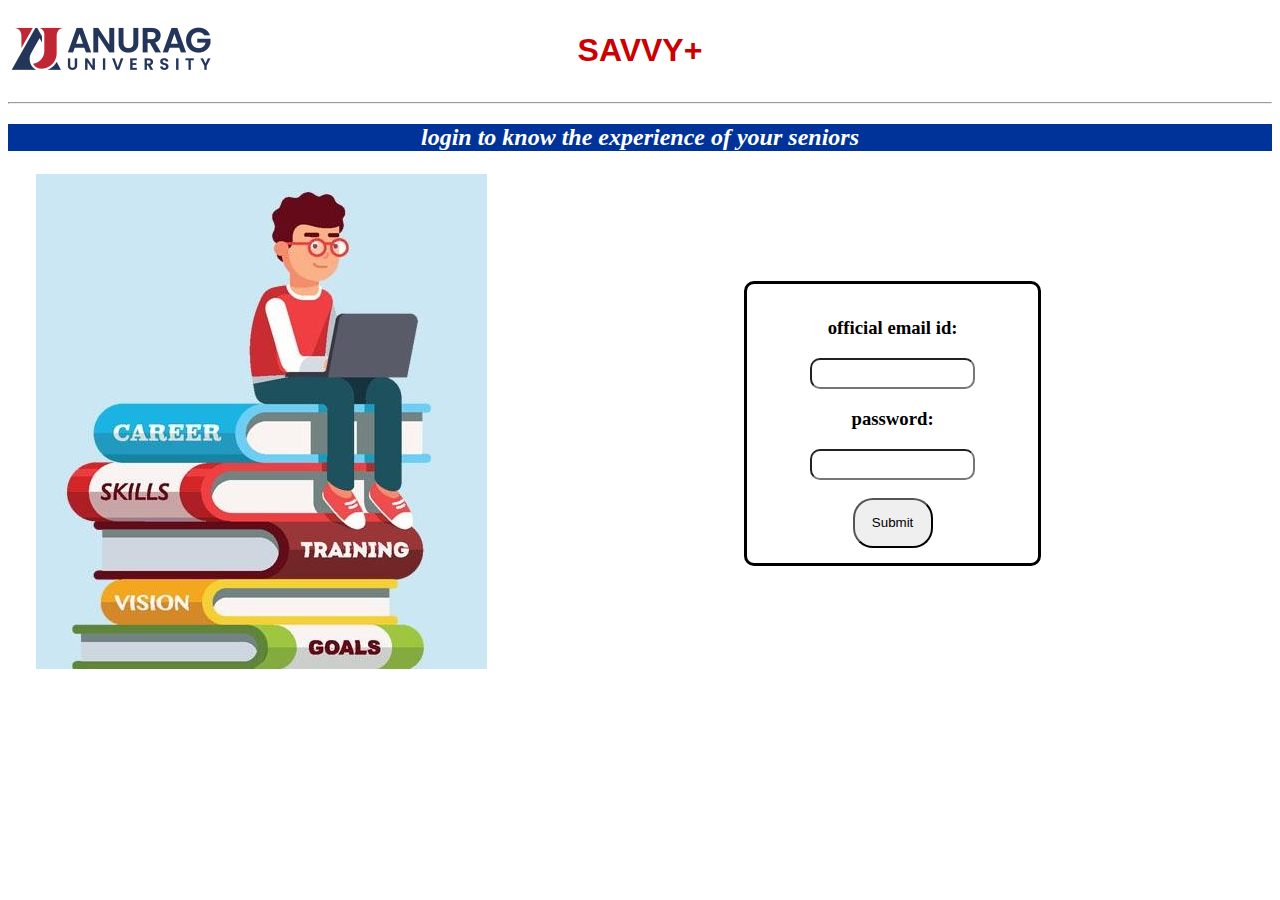
<file: StaticWebsite/index.html>
<!DOCTYPE html>
<html>

<head>
  <style>
    
    #lg{
      background-color: #003399;
      color:white;
    }
    #t{
      border: 3px solid black;
      border-radius: 10px;
      padding: 15px;
    }

    #inputtext {
      width: 60%;
      height: 25px;
      margin: 0 auto;
      border: auto;
      border-radius: 10px;
    }

    #btn {
      width: 80px;
      height: 50px;
      border-radius: 20px;
    }
  </style>

</head>

<body>


    <table width="100%">
      <tr>
        <td  width="25%" ><img style="align:left;" src="aulogo.png"></td>
        <td  width="50%" ><center><h1 style="font-family:Sans-serif;color:#cc0000;">SAVVY+</h1></center></td>
        <td  width="25%" ><center>  <form action="index.html">
                          </form></center>
        </td>
      </tr>
    </table>
  <center>
    <hr>
    <h2 id="lg"><i>login to know the experience of your seniors</i></h2>
  </center>
  <table width="100%">
<tr>
<td width="40%"><center><img src="student.jpg"></center></td>
<td width="60%">
  <form action="home_page.html">
    <center>
      <table width="40%">
        <tr>
          <th id="t">
            <h3>official email id:</h3>
            <input type="text" id="inputtext">
            <h3>password:</h3>
            <input type="password" id="inputtext"><br><br>
            <input type="submit" id="btn"><br>
          </th>
        </tr>
      </table>
    </center>
  </form>

</td></tr></table>
</body>

</html>
</file>
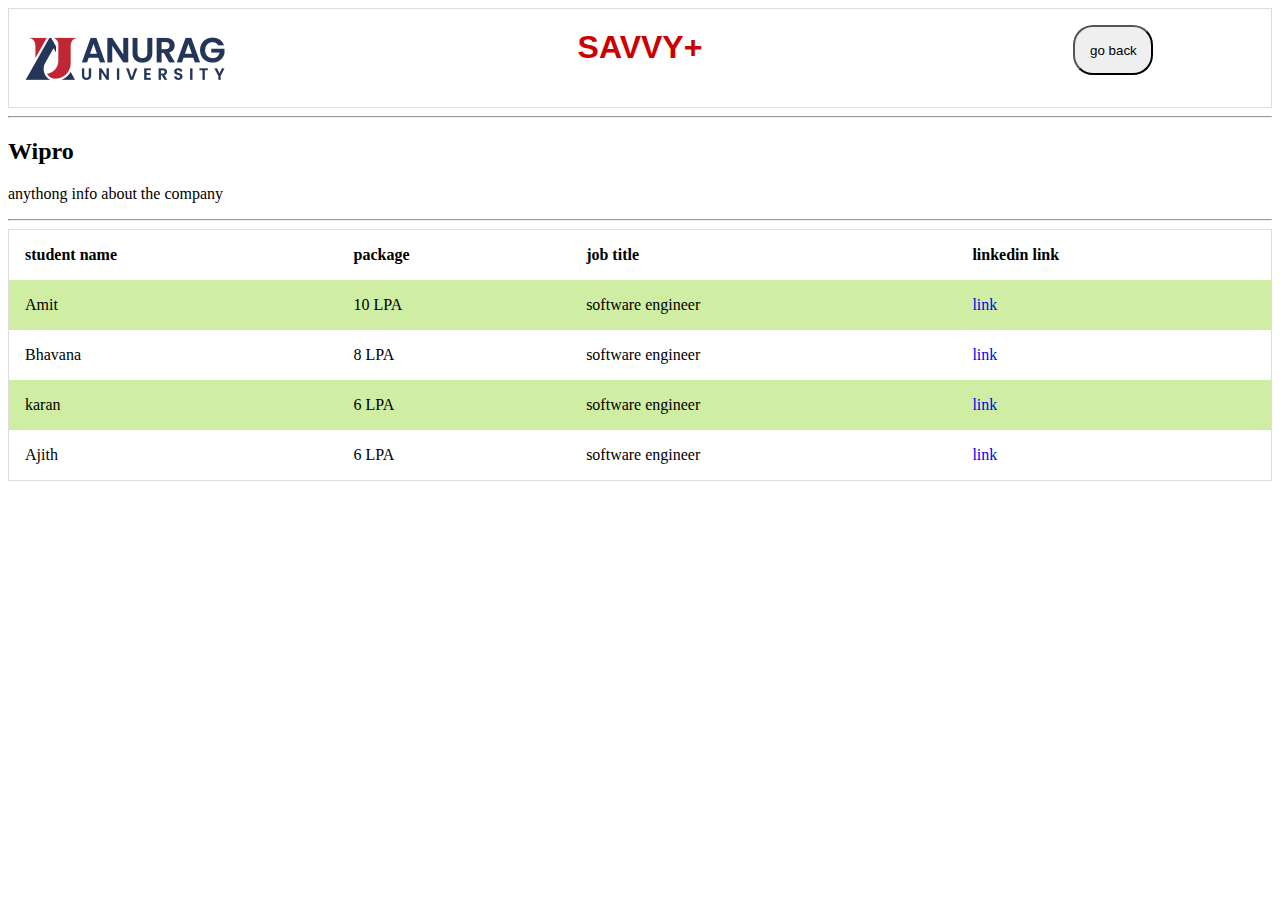
<file: StaticWebsite/2020wipro.html>
<html>
<title>2020 wipro</title>
<style>
  #btn {
    width: 80px;
    height: 50px;
    border-radius: 20px;
  }

  a {
    text-decoration: none;
  }

  table {
    border-collapse: collapse;
    border-spacing: 0;
    width: 100%;
    border: 1px solid #ddd;
  }

  th,
  td {
    text-align: left;
    padding: 16px;
  }

  tr:nth-child(even) {
    background-color: #cfeea4;
  }
</style>

<body>
  <table width="100%">
    <tr>
      <td width="25%"><img style="align:left;" src="aulogo.png"></td>
      <td width="50%">
        <center>
          <h1 style="font-family:Sans-serif;color:#cc0000;">SAVVY+</h1>
        </center>
      </td>
      <td width="25%">
        <center>
          <form action="home_page.html">
            <button id="btn">go back</button>
          </form>
        </center>
      </td>
    </tr>
  </table>
  <hr>
  <h2>Wipro</h2>
  <p>anythong info about the company</p>
  <hr>
  <table>
    <tr>
      <th>student name</th>
      <th>package</th>
      <th>job title</th>
      <th>linkedin link</th>
    </tr>
    <tr>
      <td>Amit</td>
      <td>10 LPA</td>
      <td>software engineer</td>
      <td><a href="https://www.linkedin.com/in/janapareddy-jaya-sravani-417843227/">link</td>

    </tr>
    <tr>
      <td>Bhavana</td>
      <td>8 LPA</td>
      <td>software engineer</td>
      <td><a href="https://www.linkedin.com/in/sai-prathibha-nampally-b565b4236/">link </td>

    </tr>
    <tr>
      <td>karan</td>
      <td>6 LPA</td>
      <td>software engineer</td>
      <td><a href="https://www.linkedin.com/in/janapareddy-jaya-sravani-417843227/">link </td>

    </tr>
    <tr>
      <td>Ajith</td>
      <td>6 LPA</td>
      <td>software engineer</td>
      <td><a href="https://www.linkedin.com/in/sai-prathibha-nampally-b565b4236/">link </td>

    </tr>
  </table>
</body>

</html>
</file>
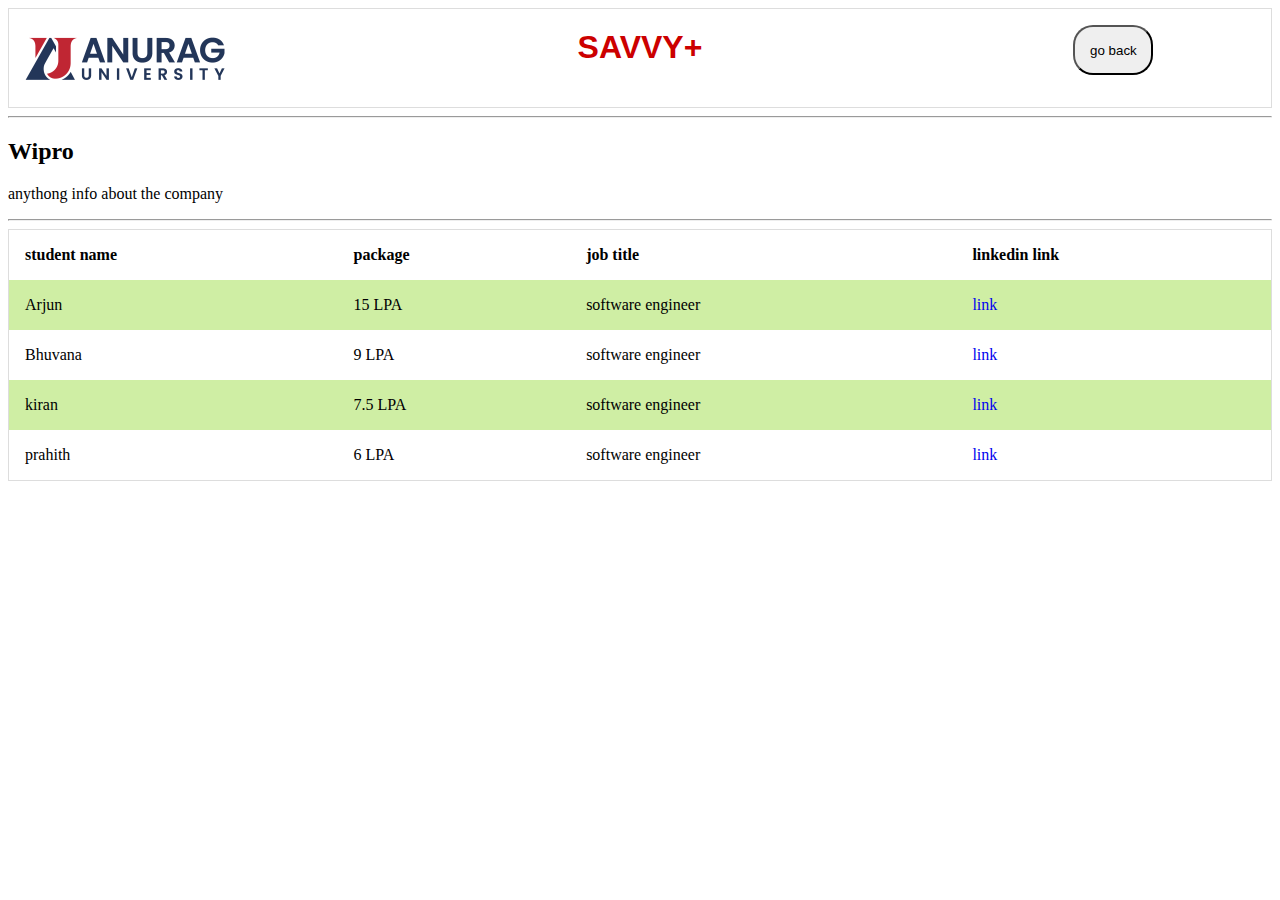
<file: StaticWebsite/2021wipro.html>
<html>
<title>2020 wipro</title>
<style>
  #btn {
    width: 80px;
    height: 50px;
    border-radius: 20px;
  }

  a {
    text-decoration: none;
  }

  table {
    border-collapse: collapse;
    border-spacing: 0;
    width: 100%;
    border: 1px solid #ddd;
  }

  th,
  td {
    text-align: left;
    padding: 16px;
  }

  tr:nth-child(even) {
    background-color: #cfeea4;
  }
</style>

<body>
  <table width="100%">
    <tr>
      <td width="25%"><img style="align:left;" src="aulogo.png"></td>
      <td width="50%">
        <center>
          <h1 style="font-family:Sans-serif;color:#cc0000;">SAVVY+</h1>
        </center>
      </td>
      <td width="25%">
        <center>
          <form action="home_page.html">
            <button id="btn">go back</button>
          </form>
        </center>
      </td>
    </tr>
  </table>
  <hr>
  <h2>Wipro</h2>
  <p>anythong info about the company</p>
  <hr>
  <table>
    <tr>
      <th>student name</th>
      <th>package</th>
      <th>job title</th>
      <th>linkedin link</th>
    </tr>
    <tr>
      <td>Arjun</td>
      <td>15 LPA</td>
      <td>software engineer</td>
      <td><a href="https://www.linkedin.com/in/janapareddy-jaya-sravani-417843227/">link</td>

    </tr>
    <tr>
      <td>Bhuvana</td>
      <td>9 LPA</td>
      <td>software engineer</td>
      <td><a href="https://www.linkedin.com/in/sai-prathibha-nampally-b565b4236/">link </td>

    </tr>
    <tr>
      <td>kiran</td>
      <td>7.5 LPA</td>
      <td>software engineer</td>
      <td><a href="https://www.linkedin.com/in/janapareddy-jaya-sravani-417843227/">link </td>

    </tr>
    <tr>
      <td>prahith</td>
      <td>6 LPA</td>
      <td>software engineer</td>
      <td><a href="https://www.linkedin.com/in/sai-prathibha-nampally-b565b4236/">link </td>

    </tr>
  </table>
</body>

</html>
</file>
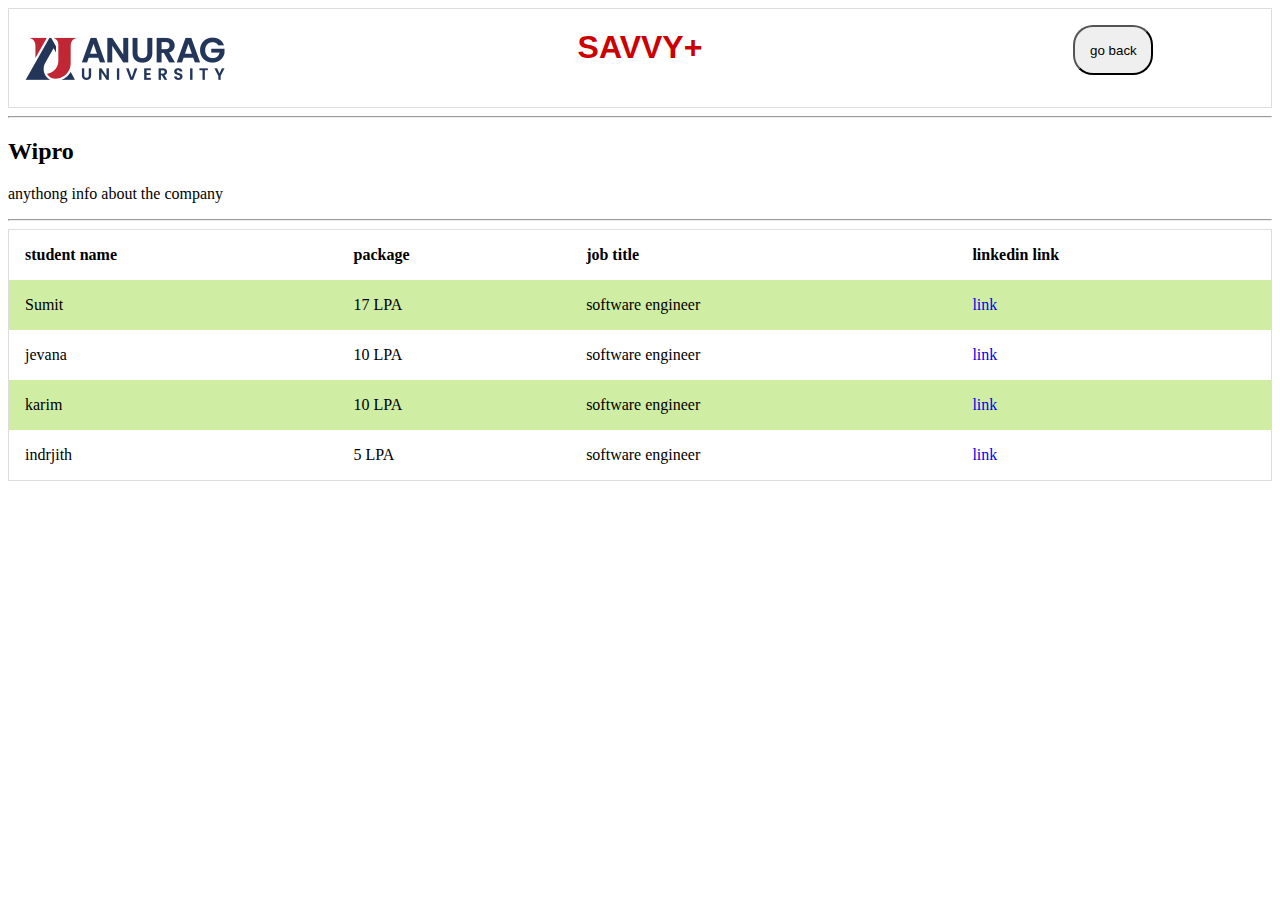
<file: StaticWebsite/2022wipro.html>
<html>
<title>2020 wipro</title>
<style>
  #btn {
    width: 80px;
    height: 50px;
    border-radius: 20px;
  }

  a {
    text-decoration: none;
  }

  table {
    border-collapse: collapse;
    border-spacing: 0;
    width: 100%;
    border: 1px solid #ddd;
  }

  th,
  td {
    text-align: left;
    padding: 16px;
  }

  tr:nth-child(even) {
    background-color: #cfeea4;
  }
</style>

<body>
  <table width="100%">
    <tr>
      <td width="25%"><img style="align:left;" src="aulogo.png"></td>
      <td width="50%">
        <center>
          <h1 style="font-family:Sans-serif;color:#cc0000;">SAVVY+</h1>
        </center>
      </td>
      <td width="25%">
        <center>
          <form action="home_page.html">
            <button id="btn">go back</button>
          </form>
        </center>
      </td>
    </tr>
  </table>
  <hr>
  <h2>Wipro</h2>
  <p>anythong info about the company</p>
  <hr>
  <div align="center">
    <table>
      <tr>
        <th>student name</th>
        <th>package</th>
        <th>job title</th>
        <th>linkedin link</th>
      </tr>
      <tr>
        <td>Sumit</td>
        <td>17 LPA</td>
        <td>software engineer</td>
        <td><a href="https://www.linkedin.com/in/janapareddy-jaya-sravani-417843227/">link</td>

      </tr>
      <tr>
        <td>jevana</td>
        <td>10 LPA</td>
        <td>software engineer</td>
        <td><a href="https://www.linkedin.com/in/sai-prathibha-nampally-b565b4236/">link </td>

      </tr>
      <tr>
        <td>karim</td>
        <td>10 LPA</td>
        <td>software engineer</td>
        <td><a href="https://www.linkedin.com/in/janapareddy-jaya-sravani-417843227/">link </td>

      </tr>
      <tr>
        <td>indrjith</td>
        <td>5 LPA</td>
        <td>software engineer</td>
        <td><a href="https://www.linkedin.com/in/sai-prathibha-nampally-b565b4236/">link </td>

      </tr>
    </table>
  </div>
</body>

</html>
</file>
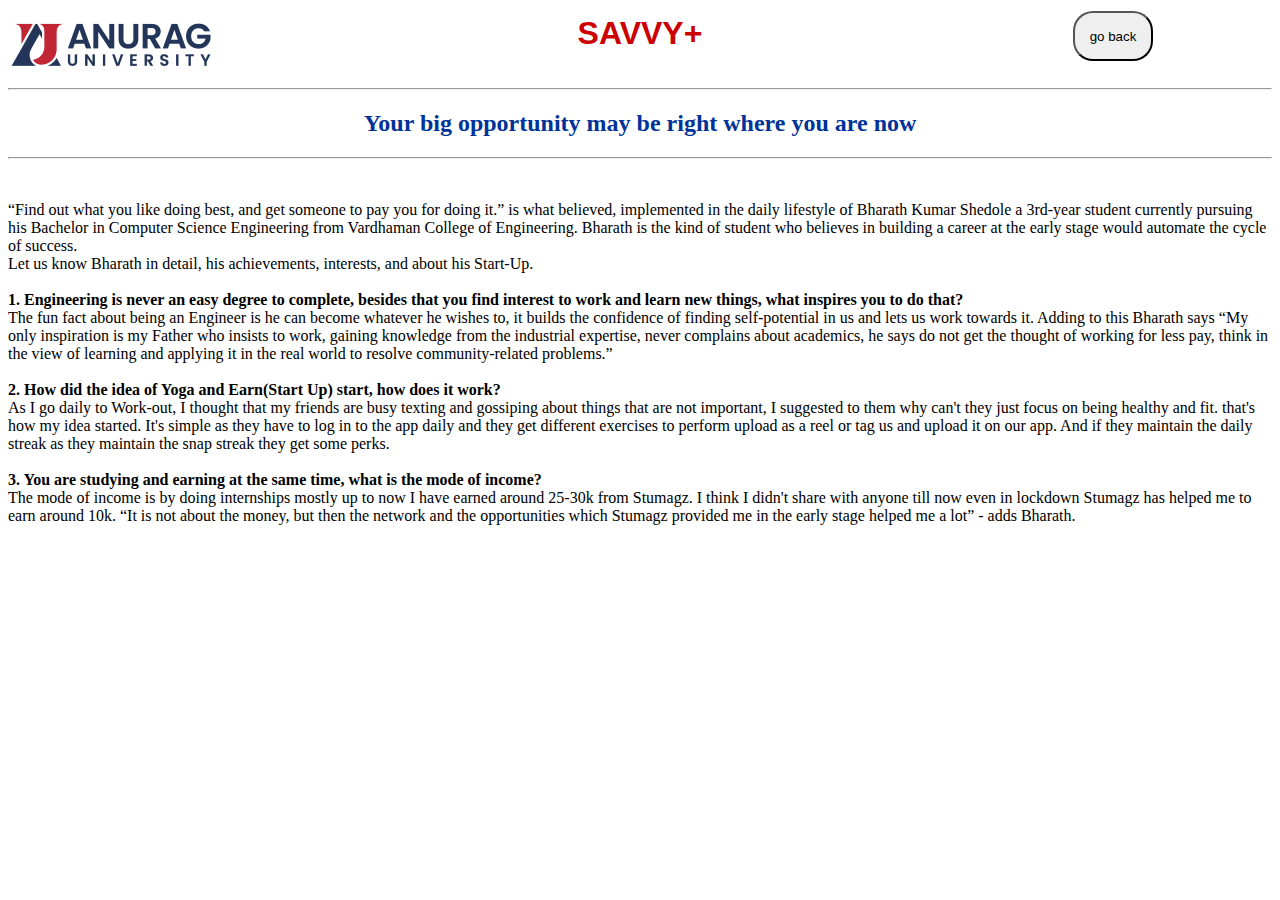
<file: StaticWebsite/blog1.html>
<html>
<title> blog1</title>

<head>
  <style>
    #btn {
      width: 80px;
      height: 50px;
      border-radius: 20px;
    }
  </style>
</head>

<body>
  <table width="100%">
    <tr>
      <td width="25%"><img style="align:left;" src="aulogo.png"></td>
      <td width="50%">
        <center>
          <h1 style="font-family:Sans-serif;color:#cc0000;">SAVVY+</h1>
        </center>
      </td>
      <td width="25%">
        <center>
          <form action="home_page.html">
            <button id="btn">go back</button>
          </form>
        </center>
      </td>
    </tr>
  </table>
  <hr>
  <h2 align="center" style="color:#003399;">Your big opportunity may be right where you are now</h2>
  <hr>
  <div>
    <br>
    <p> “Find out what you like doing best, and get someone to pay you for doing it.” is what believed, implemented in
      the daily lifestyle of Bharath Kumar Shedole a 3rd-year student currently pursuing his Bachelor in Computer
      Science Engineering from Vardhaman College of Engineering. Bharath is the kind of student who believes in building
      a career at the early stage would automate the cycle of success.
      <br>
      Let us know Bharath in detail, his achievements, interests, and about his Start-Up.<br><br>
      <b style="font-family:cursive;"> 1. Engineering is never an easy degree to complete, besides that you find
        interest to work and learn new
        things, what inspires you to do that? </b>
      <br>
      The fun fact about being an Engineer is he can become whatever he wishes to, it builds the confidence of finding
      self-potential in us and lets us work towards it. Adding to this Bharath says “My only inspiration is my Father
      who insists to work, gaining knowledge from the industrial expertise, never complains about academics, he says do
      not get the thought of working for less pay, think in the view of learning and applying it in the real world to
      resolve community-related problems.”
      <br><br>
      <b style="font-family:cursive;"> 2. How did the idea of Yoga and Earn(Start Up) start, how does it work? </b><br>

      As I go daily to Work-out, I thought that my friends are busy texting and gossiping about things that are not
      important, I suggested to them why can't they just focus on being healthy and fit. that's how my idea started.
      It's simple as they have to log in to the app daily and they get different exercises to perform upload as a reel
      or tag us and upload it on our app. And if they maintain the daily streak as they maintain the snap streak they
      get some perks.
      <br>
      <br>

      <b style="font-family:cursive;">3. You are studying and earning at the same time, what is the mode of income? </b>
      <br>
      The mode of income is by doing internships mostly up to now I have earned around 25-30k from Stumagz. I think I
      didn't share with anyone till now even in lockdown Stumagz has helped me to earn around 10k. “It is not about the
      money, but then the network and the opportunities which Stumagz provided me in the early stage helped me a lot” -
      adds Bharath.
      <br>
    </p>
  </div>
</body>

</html>
</file>
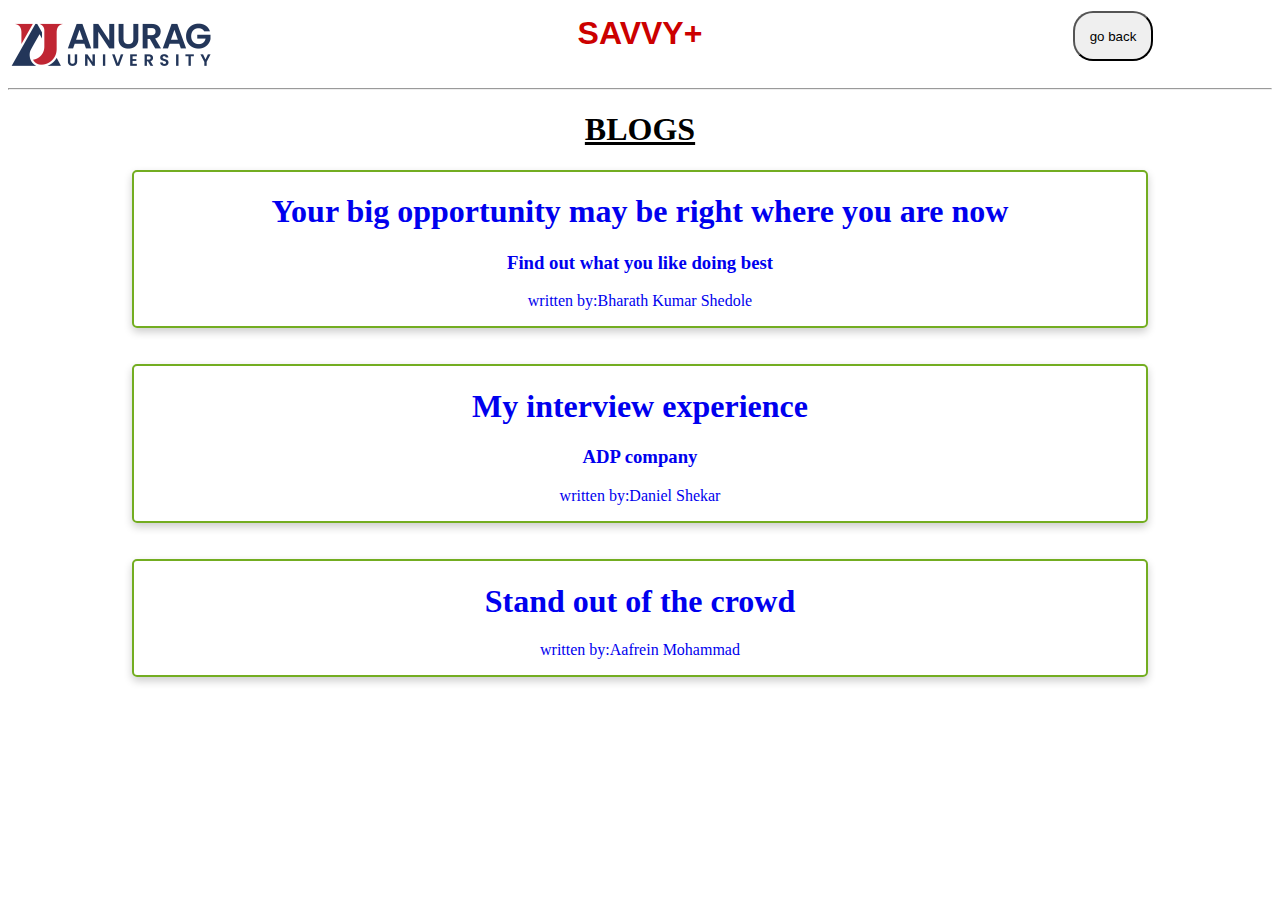
<file: StaticWebsite/blogs.html>
<html>

<head>
  <title>blog</title>
  <style>
    .card {
      border: 2px solid #73AD21;
      box-shadow: 0 4px 8px 0 rgba(0, 0, 0, 0.2);
      transition: 0.3s;
      border-radius: 5px;
      width: 80%;

    }

    a {
      text-decoration: none;
    }

    #btn {
      width: 80px;
      height: 50px;
      border-radius: 20px;
    }
  </style>
</head>

<body>

  <table width="100%">
    <tr>
      <td width="25%"><img style="align:left;" src="aulogo.png"></td>
      <td width="50%">
        <center>
          <h1 style="font-family:Sans-serif;color:#cc0000;">SAVVY+</h1>
        </center>
      </td>
      <td width="25%">
        <center>
          <form action="home_page.html">
            <button id="btn">go back</button>
          </form>
        </center>
      </td>
    </tr>
  </table>
  <hr>
  <center><u>
      <h1>BLOGS</h1>
    </u></center>
  <div class="con" align="center">
    <a href="blog1.html">
      <div class="card">
        <h1>Your big opportunity may be right where you are now</h1>
        <h3>Find out what you like doing best</h3>
        <p>written by:Bharath Kumar Shedole
        <p>
      </div>
    </a>
  </div>
  <br><br>
  <div class="con" align="center">
    <a href="blog2.html">
      <div class="card">
        <h1>My interview experience</h1>
        <h3>ADP company</h3>
        <p>written by:Daniel Shekar
        <p>
      </div>
    </a>
  </div>
  <br><br>
  <div class="con" align="center">
    <a href="blog3.html">
      <div class="card">
        <h1>Stand out of the crowd</h1>
        <h3></h3>
        <p>written by:Aafrein Mohammad
        <p>
      </div>
    </a>
  </div>
  <br><br>
  <script>
    var myIndex = 0;
    carousel();

    function carousel() {
      var i;
      var x = document.getElementsByClassName("mySlides");
      for (i = 0; i < x.length; i++) {
        x[i].style.display = "none";
      }
      myIndex++;
      if (myIndex > x.length) {myIndex = 1}
      x[myIndex - 1].style.display = "block";
      setTimeout(carousel, 9000);
    }
  </script>

</body>

</html>
</file>
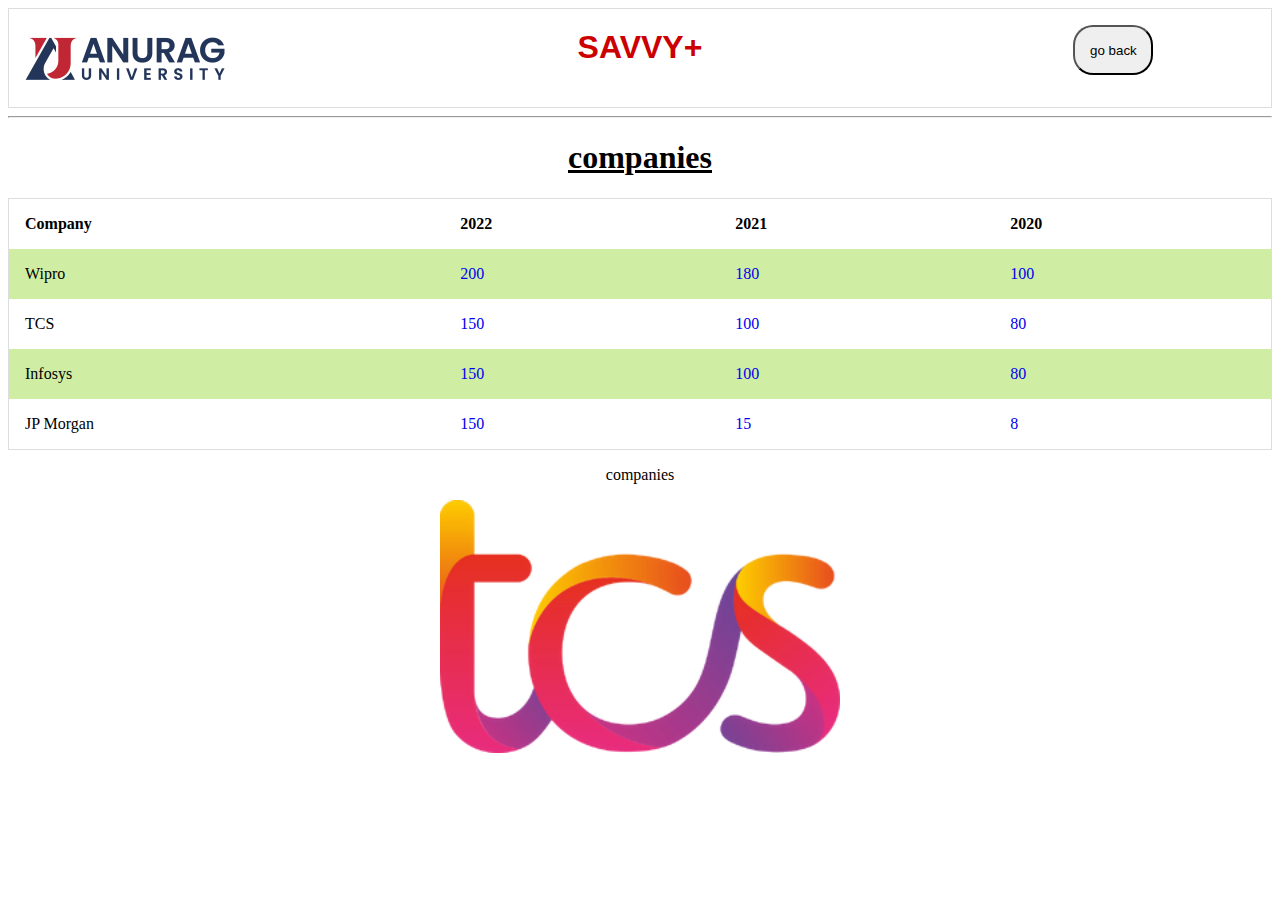
<file: StaticWebsite/companies.html>
<html>

<head>
  <style>
    #btn {
      width: 80px;
      height: 50px;
      border-radius: 20px;
    }
  </style>
</head>

<body>
  <table width="100%">
    <tr>
      <td width="25%"><img style="align:left;" src="aulogo.png"></td>
      <td width="50%">
        <center>
          <h1 style="font-family:Sans-serif;color:#cc0000;">SAVVY+</h1>
        </center>
      </td>
      <td width="25%">
        <center>
          <form action="home_page.html">
            <button id="btn">go back</button>
          </form>
        </center>
      </td>
    </tr>
  </table>
  <hr>
  <title>company</title>
  <style>
    a {
      text-decoration: none;
    }

    table {
      border-collapse: collapse;
      border-spacing: 0;
      width: 100%;
      border: 1px solid #ddd;
    }

    th,
    td {
      text-align: left;
      padding: 16px;
    }

    tr:nth-child(even) {
      background-color: #cfeea4;
    }
  </style>

  <body>
    <center><u>
        <h1>companies</h1>
      </u></center>
    <table>
      <tr>
        <th>Company</th>
        <th>2022</th>
        <th>2021</th>
        <th>2020</th>
      </tr>
      <tr>
        <td>Wipro</td>
        <td> <a href="2022wipro.html">200</a></td>
        <td> <a href="2021wipro.html">180</a></td>
        <td><a href="2020wipro.html">100</a></td>
      </tr>
      <tr>
        <td>TCS</td>
        <td><a href="2022tcs.html">150</a></td>
        <td><a href="2021tcs.html">100</a></td>
        <td><a href="2020tcs.html">80</a></td>
      </tr>
      <tr>
        <td>Infosys</td>
        <td><a href="2022info.html">150</a></td>
        <td><a href="2021info.html">100</a></td>
        <td><a href="2020info.html">80</a></td>
      </tr>
      <tr>
        <td>JP Morgan</td>
        <td><a href="2022jpm.html">150</a></td>
        <td><a href="2021jpm.html">15</a></td>
        <td><a href="2020jpm.html">8</a></td>
      </tr>
    </table>
    <div align="center">
      <div align="center" class="w3-content w3-section" style="max-width:500px">
        <p>companies</p>

        <img class="mySlides w3-animate-fading" src="TCS_wordmark_2020.png" style="width:80%">
        <img class="mySlides w3-animate-fading" src="logo-infosys.png" style="width:80%">
        <img class="mySlides w3-animate-fading" src="WNC_Logo_HR.jpg" style="width:80%">
        <img class="mySlides w3-animate-fading" src="58480a96cef1014c0b5e491d.png" style="width:80%">
      </div>
    </div>
    <script>
      var myIndex = 0;
      carousel();

      function carousel() {
        var i;
        var x = document.getElementsByClassName("mySlides");
        for (i = 0; i < x.length; i++) {
          x[i].style.display = "none";
        }
        myIndex++;
        if (myIndex > x.length) {myIndex = 1}
        x[myIndex - 1].style.display = "block";
        setTimeout(carousel, 2000);
      }
    </script>
  </body>

</html>
</file>
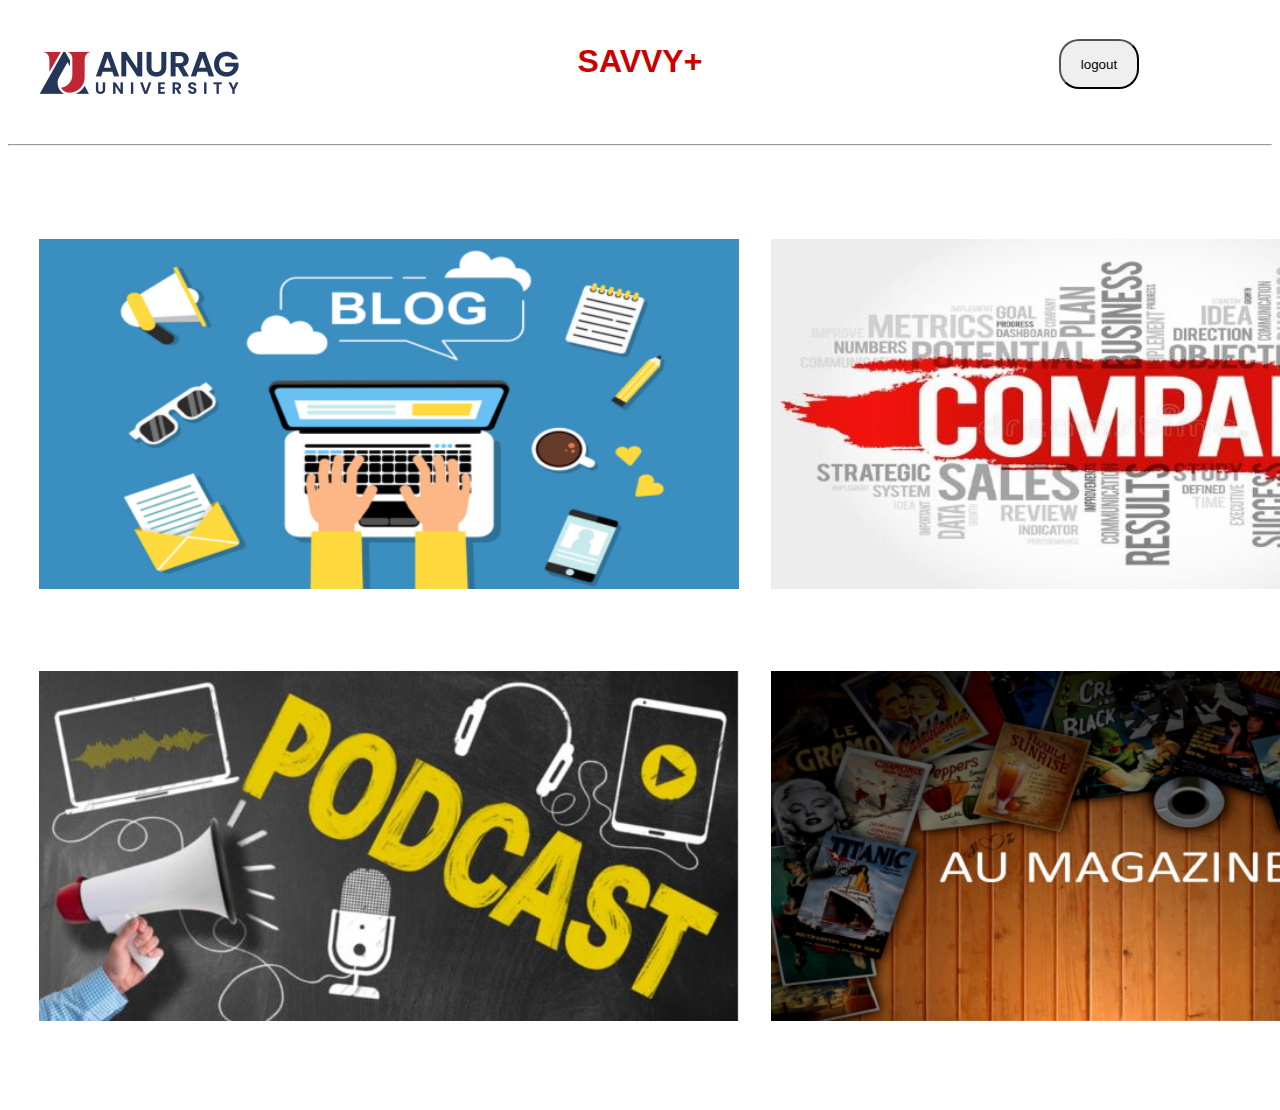
<file: StaticWebsite/home_page.html>
<html>

<head>
  <style>
    table {
      border-spacing: 30px;
    }

    a {
      text-decoration: none;
    }

    .geeks {
      width: 700px;
      height: 400px;
      overflow: hidden;
      margin: 0 auto;
    }

    .geeks img {
      width: 100%;
      transition: 0.5s all ease-in-out;
    }

    .geeks:hover img {
      transform: scale(1.2);
    }
          #btn {
      width: 80px;
      height: 50px;
      border-radius: 20px;
    }
  </style>
</head>

<body>
  
    <table width="100%">
      <tr>
        <td  width="25%" ><img style="align:left;" src="aulogo.png"></td>
        <td  width="50%" ><center><h1 style="font-family:Sans-serif;color:#cc0000;">SAVVY+</h1></center></td>
        <td  width="25%" ><center>  <form action="index.html">
                          <button id="btn">logout</button>
                          </form></center>
        </td>
      </tr>
    </table><hr>
  <br><br><br>
  <center>
    <table width="100%">
      <tr>
        <td width="25%">
          <div class="geeks"><a href="blogs.html" target="_self"><img src="blogs.png" alt="blogs not found"></a><br>
          </div>
        </td>
        <td width="25%">
          <div class="geeks"><a href="companies.html" target="_self"><img src="companies.jpg"
                alt="blogs not found"></a><br></div>
        </td>
      </tr>
      <tr>
        <td width="25%">
          <div class="geeks"><a href="podcasts.html" target="_self"><img src="podcasts.jpg"
                alt="blogs not found"></a><br></div>
        </td>
        <td width="25%">
          <div class="geeks"><a href="magazines.html" target="_self"><img src="magazines.bmp"
                alt="blogs not found"></a><br></div>
        </td>
      </tr>
    </table>
  </center>





</body>

</html>
</file>
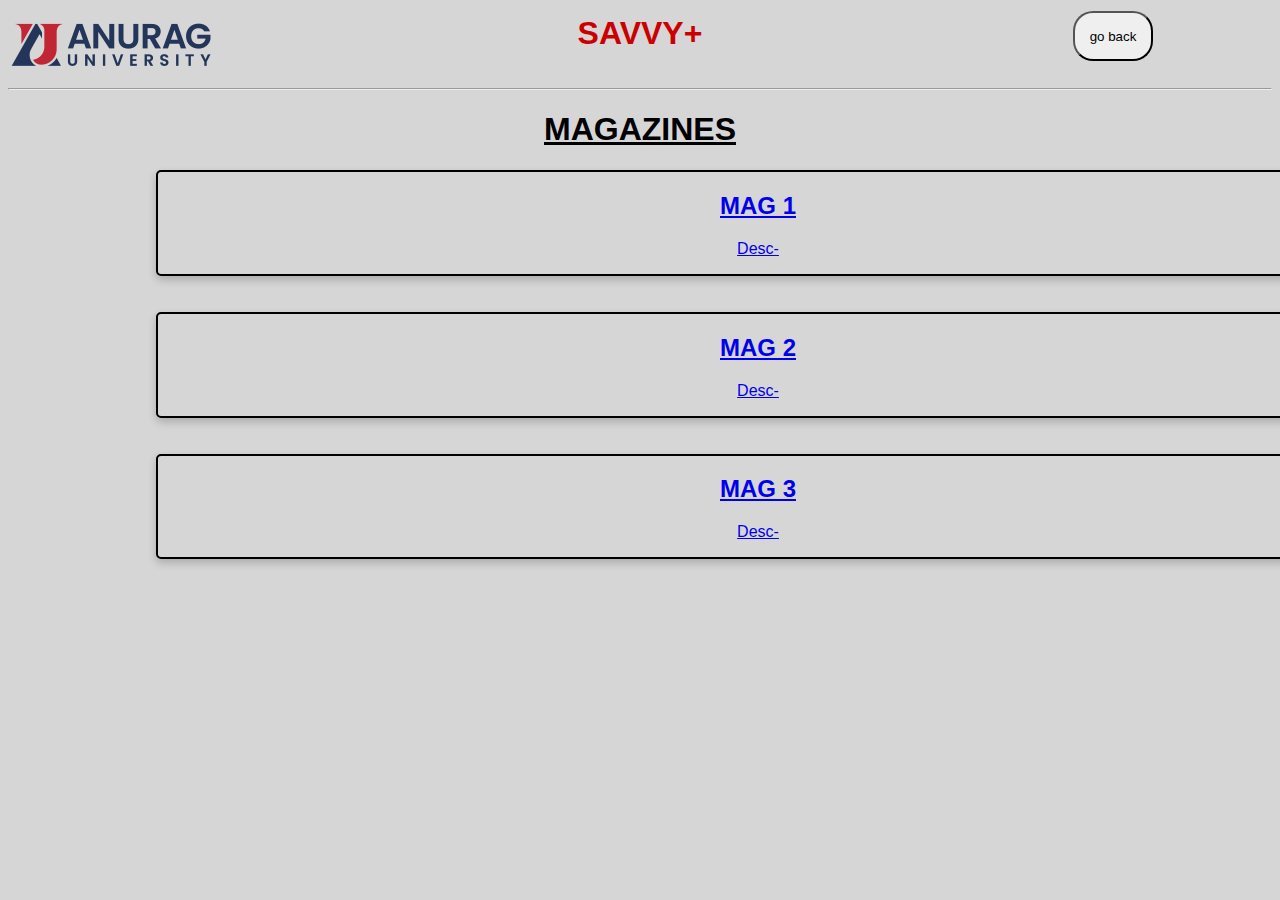
<file: StaticWebsite/magazines.html>
<html>

<head>
  <style>
    #btn {
      width: 80px;
      height: 50px;
      border-radius: 20px;
    }
  </style>
  <link rel="stylesheet" type="text/css" href="style.css">
</head>

<body>

  <table width="100%">
    <tr>
      <td width="25%"><img style="align:left;" src="aulogo.png"></td>
      <td width="50%">
        <center>
          <h1 style="font-family:Sans-serif;color:#cc0000;">SAVVY+</h1>
        </center>
      </td>
      <td width="25%">
        <center>
          <form action="home_page.html">
            <button id="btn">go back</button>
          </form>
        </center>
      </td>
    </tr>
  </table>
  <hr>
  <center><u>
      <h1>MAGAZINES</h1>
    </u></center>
  <div class="mag" align="center">
    <a href="link">
      <div class="box">
        <h2>MAG 1</h2>
        <p>Desc-</p>
      </div>
    </a>
  </div>
  <br><br>
  <div class="mag" align="center">
    <a href="link">
      <div class="box">
        <h2>MAG 2</h2>
        <p>Desc-</p>
      </div>
    </a>
  </div>
  <br><br>
  <div class="mag" align="center">
    <a href="link">
      <div class="box">
        <h2>MAG 3</h2>
        <p>Desc-</p>
      </div>
    </a>
  </div>
  <br><br>

</body>

</html>
</file>
<file: StaticWebsite/style.css>
@import url('https://fonts.googleapis.com/css?family=Poppins:100,200,300,400,500,600,700')
*{
	margin: 0;
	padding: 0;

}
body{
	background: #3333;
	font-family: 'Poppins', sans-serif;
	align-items: center;
	justify-content: center;
		
	




}
.mag{
	width: 1500px;
	
	
	


}
.box{
      border:2px solid #000000;
  box-shadow: 0 4px 8px 0 rgba(0,0,0,0.2);
  transition: 0.3s;
  border-radius: 5px;
      width: 80%;
      
    }
</file>
